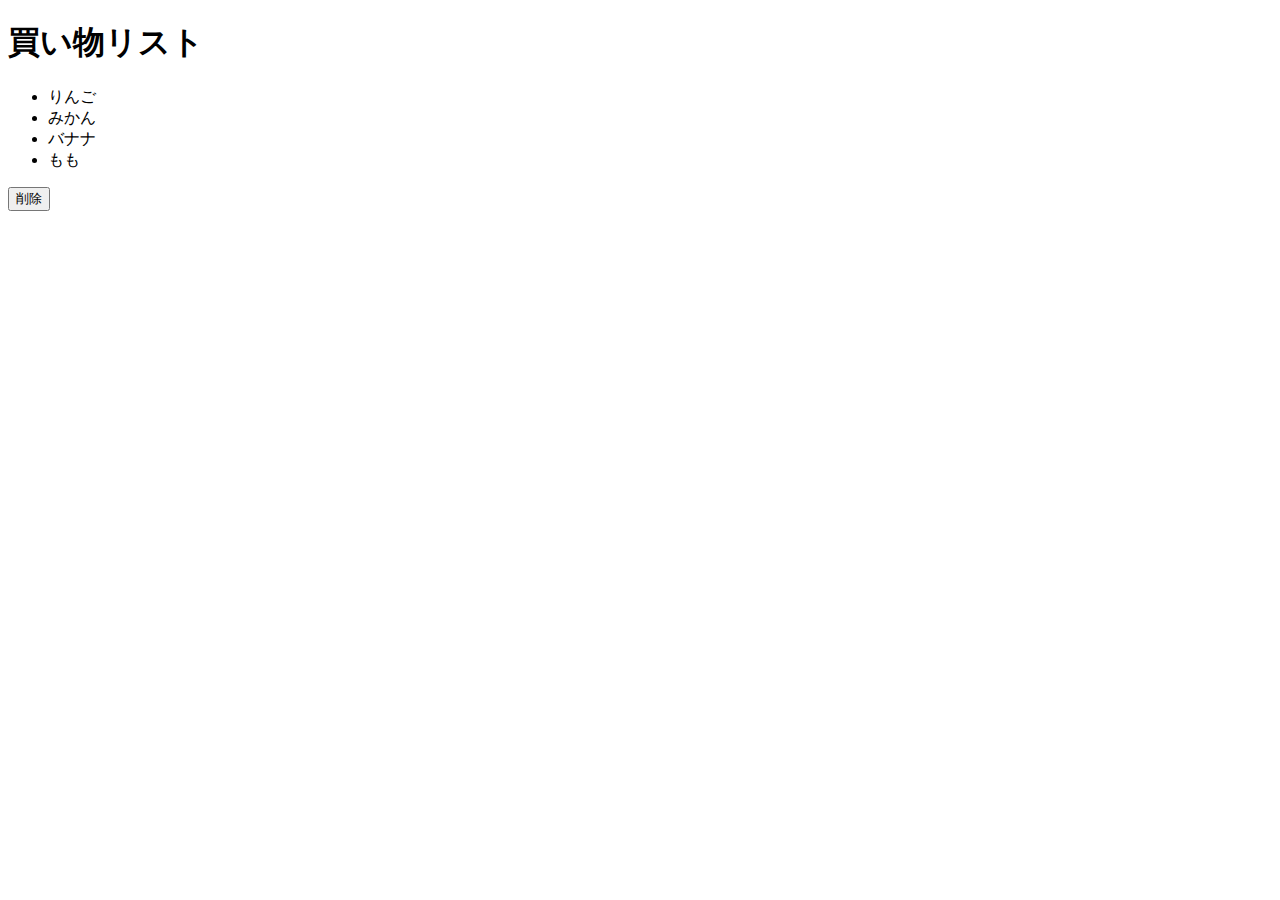
<file: js-easy/dom/index.html>
<!DOCTYPE html>
<html lang="ja">
  <head>
    <meta charset="UTF-8" />
    <meta http-equiv="X-UA-Compatible" content="IE=edge" />
    <meta name="viewport" content="width=device-width, initial-scale=1.0" />
    <title>DOM</title>
  </head>
  <body>

    <h1 id="title">買い物リスト</h1>
    <ul class="list">
      <li>りんご</li>
      <li>みかん</li>
     <li>バナナ</li>
    </ul>
    <button type="button" id="button">削除</button>
    <script src="./main.js"></script>
  </body>
</html>
</file>
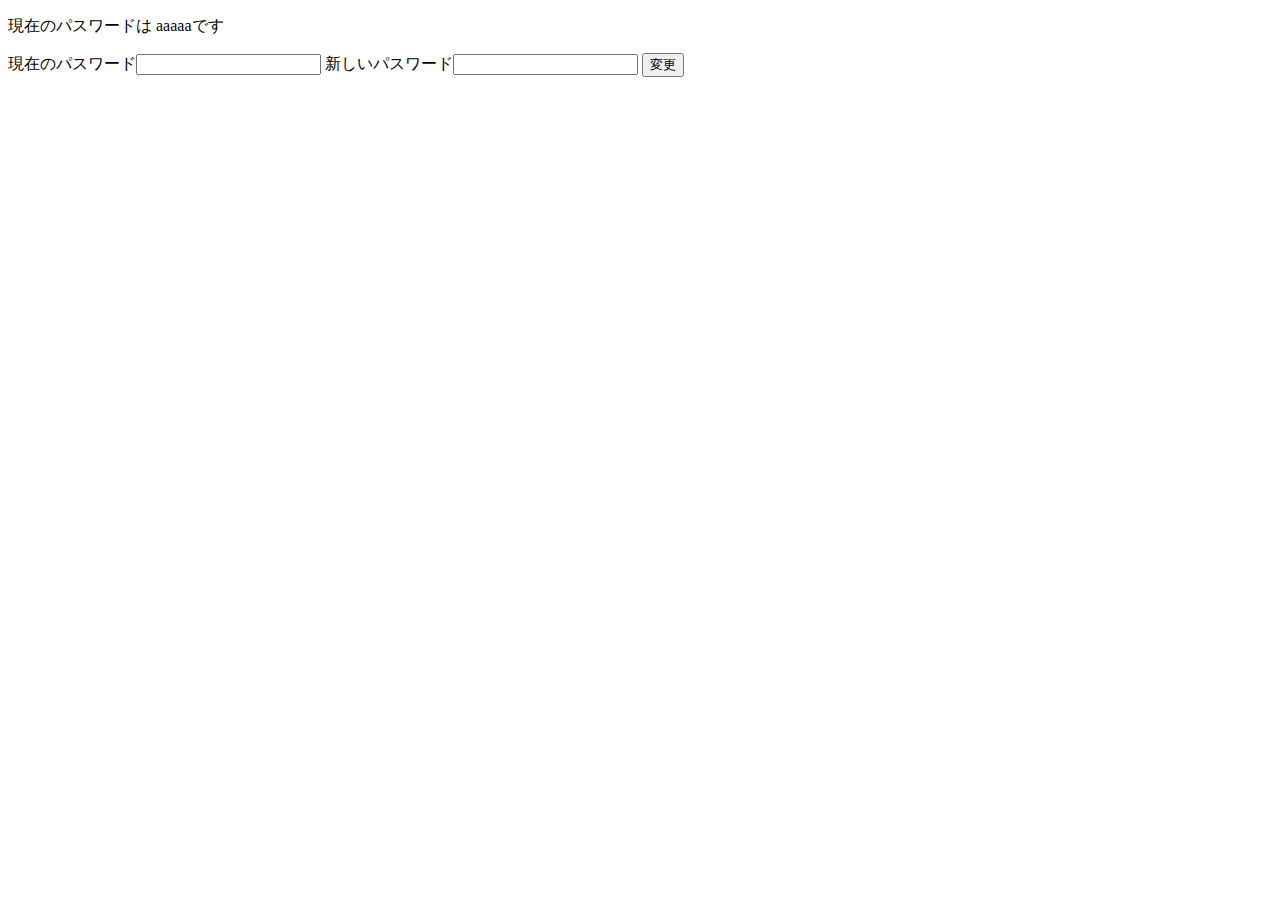
<file: js-normal/changePassword/index.html>
<!DOCTYPE html>
<html lang="ja">
<head>
    <meta charset="UTF-8">
    <meta name="viewport" content="width=device-width, initial-scale=1.0">
    <title>changePassword</title>
</head>
<body>
    <form>
        <p id="nowPassword"></p>
        <label>現在のパスワード<input type="text" value="" id="confirmPassword"></label>
        <label>新しいパスワード<input type="text" value="" id="newPassword"></label>
        <input type="button" id="setPassword" value="変更"></input>
    </form>
    <script src="./main.js"></script>
</body>
</html>
</file>
